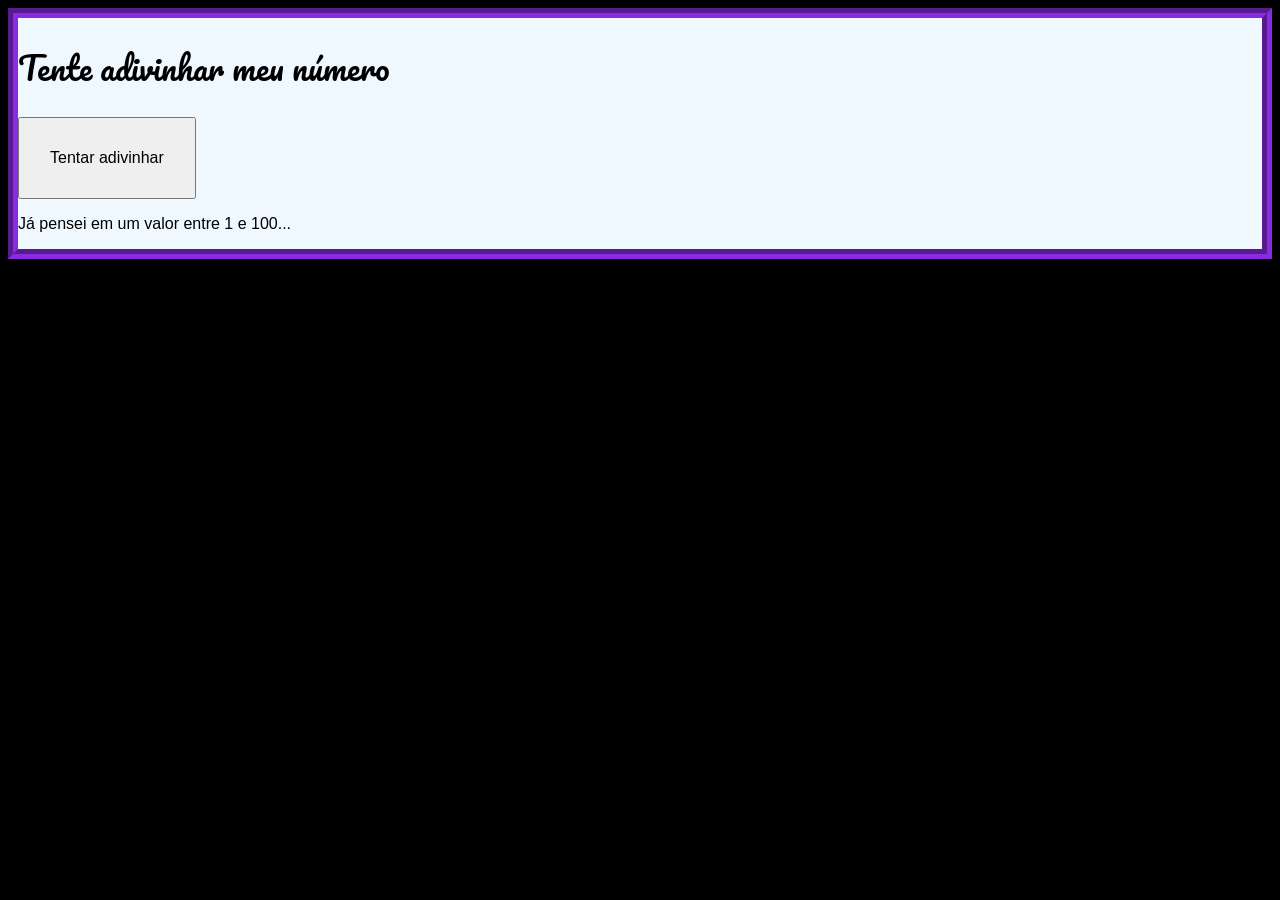
<file: Adivinha/index.html>
<!DOCTYPE html>
<html lang="pt-br">
<head>
    <meta charset="UTF-8">
    <meta name="viewport" content="width=device-width, initial-scale=1.0">
    <title>Jogo em JS</title>
    <link rel="stylesheet" href="style.css">
</head>
<body onload="sortear()">
    <div>
    <h1>Tente adivinhar meu número</h1>
    <button onclick="jogar()" id="botao">Tentar adivinhar</button>
    <section id="result">
        <p>Já pensei em um valor entre 1 e 100...</p>
    </section>
    </div>

    <script src="adivinha.js"></script>
</body>
</html>
</file>
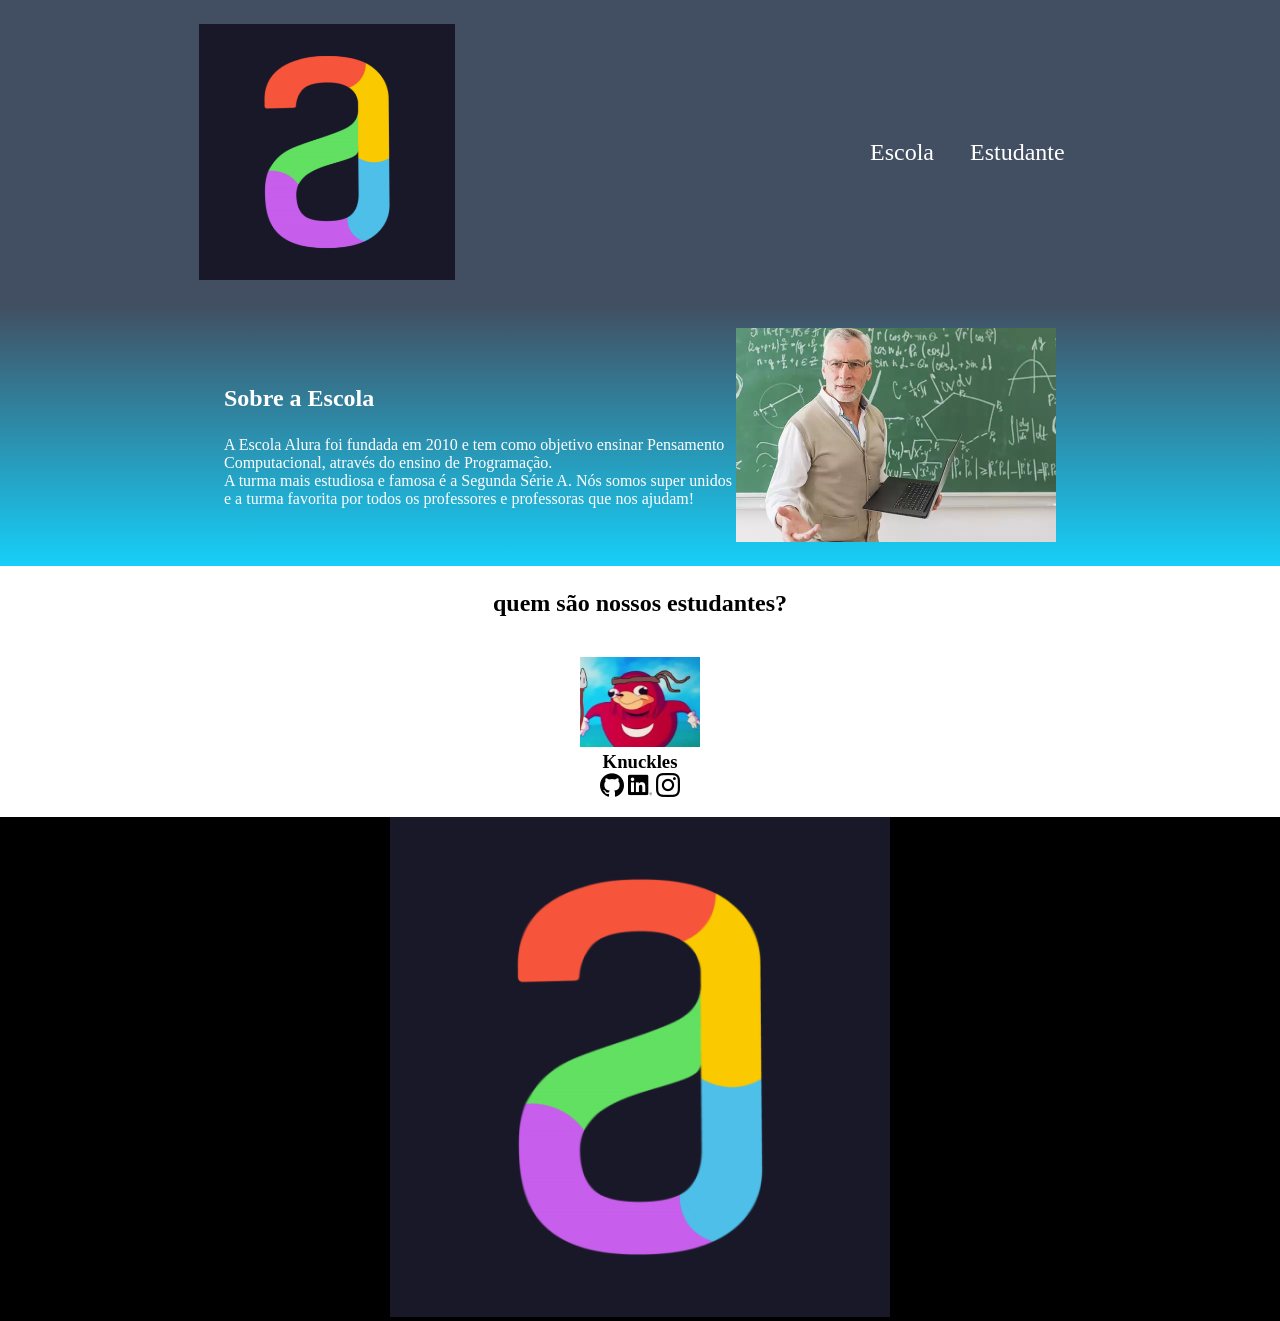
<file: aulaextrafrontend/index.html>
<!DOCTYPE html>
<html lang="en">
<head>
    <meta charset="UTF-8">
    <meta http-equiv="X-UA-Compatible" content="IE=edge">
    <meta name="viewport" content="width=device-width, initial-scale=1.0">
    <title>Equipe Alura Start</title>
    <link rel="stylesheet" href="css/styles.css">
    <link rel="preconnect" href="https://fonts.googleapirs.com">
    <link rel="preconnect" href="https://fonts.gstatic.com" crossorigin>
    <link href="https://fonts.googleapis.com/css2?family=Poppins&display=swap" rel="stylesheet">
</head>
<body>
    <header class="cabecalho">
        <img class="cabecalho-imagem" src="img/alura.png" alt="logo da alura">

        <ul class="cabecalho-lista">
            <li class="cabecalho-lista-item">Escola</li>
            <li class="cabecalho-lista-item">Estudante</li>
        </ul>
    </header>
    <section class="escola">
        <div class="escola-div-conteudo">
            <h2 class="escola-titulo">Sobre a Escola</h2>
            <p class="escola-texto-um">A Escola Alura foi fundada em 2010 e tem como objetivo ensinar Pensamento Computacional, através do ensino de Programação.</p>
            <p class="escola-texto-dois">A turma mais estudiosa e famosa é a Segunda Série A. Nós somos super unidos e a turma favorita por todos os professores e professoras que nos ajudam!</p>
        </div>
        <img class="escola-imagem" src="img/professor.png" alt="Professora no quadro">
    </section>
    <section class="estudante">
        <h2 class="estudante-titulo">quem são nossos estudantes?</h2>
        <div class="estudante-div">
    <img class="estudante-imagem" src="img/knuckles.png" alt="foto do marcelo">
        <h3 class="estudante-nome">Knuckles</h3>
        <img class="estudante=icone" src="img/github.png" alt="icone do github">
        <img class="estudante=icone" src="img/linkedin.png" alt="icone do linkedin">
        <img class="estudante=icone" src="img/instagram.png" alt="icone do instagram">
        </div>
</section>
    <footer class="rodape">
        <img class="rodape-imagem.png" src="img/alura.png" alt="logo da alura start">
    </footer>
</body>
</html>
</file>
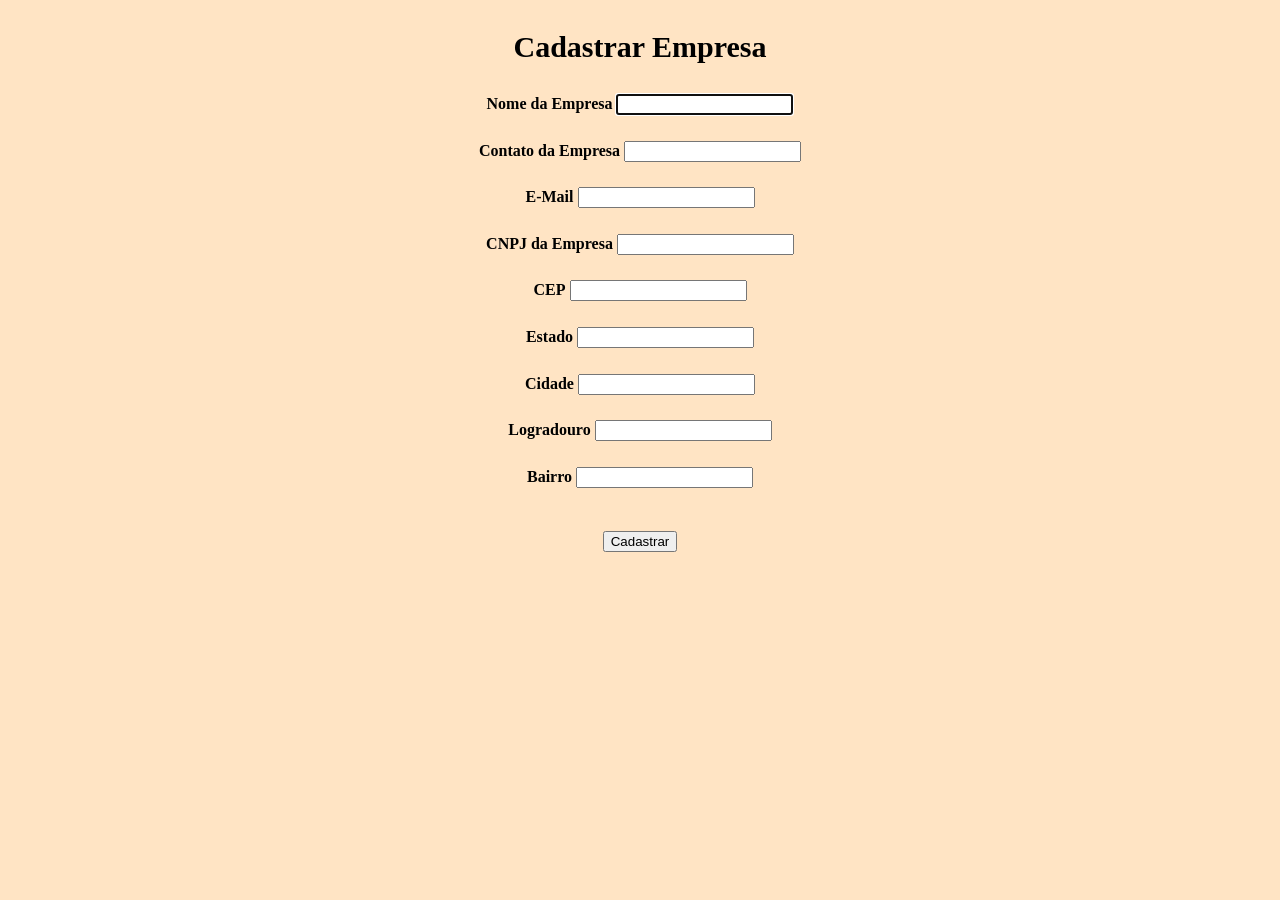
<file: CAD_EMPRESA/index.html>
<!DOCTYPE html>
<html lang="en">
<head>
    <meta charset="UTF-8">
    <meta http-equiv="X-UA-Compatible" content="IE=edge">
    <meta name="viewport" content="width=device-width, initial-scale=1.0">
    <link rel="stylesheet" src="text.css" href="style.css">
    <title>CAD_PRODUTO</title>
</head>
<body>
 
    <div class="container">
    <div class="d-flex justify-content-center" style="left: -9%;">
    <p class="titulo"><strong>Cadastrar Empresa</strong></p>
    </div>
    <form method="POST" class="my-login-validation" novalidate="">
    
    <!-- {{ FormularioSimples }} -->
    <div class="form-group mt-4 espaço">
    <label for="id_nome"><strong>Nome da Empresa</strong></label>
    <input id="id_nome" type="text" class="form-control" name="nome" required autofocus>
    </div>
    <div class="form-group mt-3 espaço">
    <label for="id_telefone"><strong>Contato da Empresa</strong></label>
    <input id="id_telefone" type="text" class="form-control" name="telefone" required autofocus>
    </div>
    <div class="form-group mt-3 espaço">
    <label for="id_email"><strong>E-Mail</strong></label>
    <input id="id_email" type="email" class="form-control" name="email" required>
    </div>
    <div class="form-group mt-3 espaço">
    <label for="id_cnpj"><strong>CNPJ da Empresa</strong></label>
    <input id="id_cnpj" type="text" class="form-control" name="cnpj" required>
    </div>
    <div class="form-group mt-3 espaço">
    <label for="id_cep"><strong>CEP</strong></label>
    <input id="id_cep" type="text" class="form-control" name="cep" required autofocus>
    </div>
    <div class="form-group mt-3 espaço">
    
    </div>
    <div class="form-group mt-3 espaço">
    <label for="id_estado"><strong>Estado</strong></label>
    <input id="id_estado" type="text" class="form-control" name="estado" required autofocus>
    </div>
    <div class="form-group mt-3 espaço">
    <label for="id_cidade"><strong>Cidade</strong></label>
    <input id="id_cidade" type="text" class="form-control" name="cidade" required autofocus>
    </div>
    <div class="form-group mt-3 espaço">
    <label for="id_logradouro"><strong>Logradouro</strong></label>
    <input id="id_logradouro" type="text" class="form-control" name="logradouro" required autofocus>
    </div>
    <div class="form-group mt-3 espaço">
    <label for="id_bairro"><strong>Bairro</strong></label>
    <input id="id_bairro" type="text" class="form-control" name="bairro" required autofocus>
    </div>
    <br>
    <div class="d-flex justify-content-center espaço">
    <button class="btn btn-outline-primary rounded-pill" id="botao" type="submit">Cadastrar</button>
    </div>
    </form>
    </div>
    
</body>
</html>

    
    <script>
    $( document ).ready(function() {
    $("#id_cep").mask("00000-000");
    $('#id_cnpj').mask('00.000.000/0000-00', {reverse: true});
    $('#id_telefone').mask('(00) 0000-0000');
    $("#id_cep").focusout(function(){
    //Início do Comando AJAX
    $.ajax({
    //O campo URL diz o caminho de onde virá os dados
    //É importante concatenar o valor digitado no CEP
    url: 'https://viacep.com.br/ws/'+$(this).val().replace(".","").replace("-","")+'/json/unicode/',
    //Aqui você deve preencher o tipo de dados que será lido,
    //no caso, estamos lendo JSON.
    dataType: 'json',
    //SUCESS é referente a função que será executada caso
    //ele consiga ler a fonte de dados com sucesso.
    //O parâmetro dentro da função se refere ao nome da variável
    //que você vai dar para ler esse objeto.
    success: function(resposta){
    //Agora basta definir os valores que você deseja preencher
    //automaticamente nos campos acima.
    if (resposta.erro) {
    $("#id_cep").removeClass('valid');
    $("#id_cep").addClass('invalid');
    }
    $("#id_logradouro").val(resposta.logradouro);
    $("#id_bairro").val(resposta.bairro);
    $("#id_cidade").val(resposta.localidade);
    $("#id_estado").val(resposta.uf);
    
    //Vamos incluir para que o Número seja focado automaticamente
    //melhorando a experiência do usuário
    
    $("#id_numero").focus();
    }
    });
    });
    });
    </script>
</file>
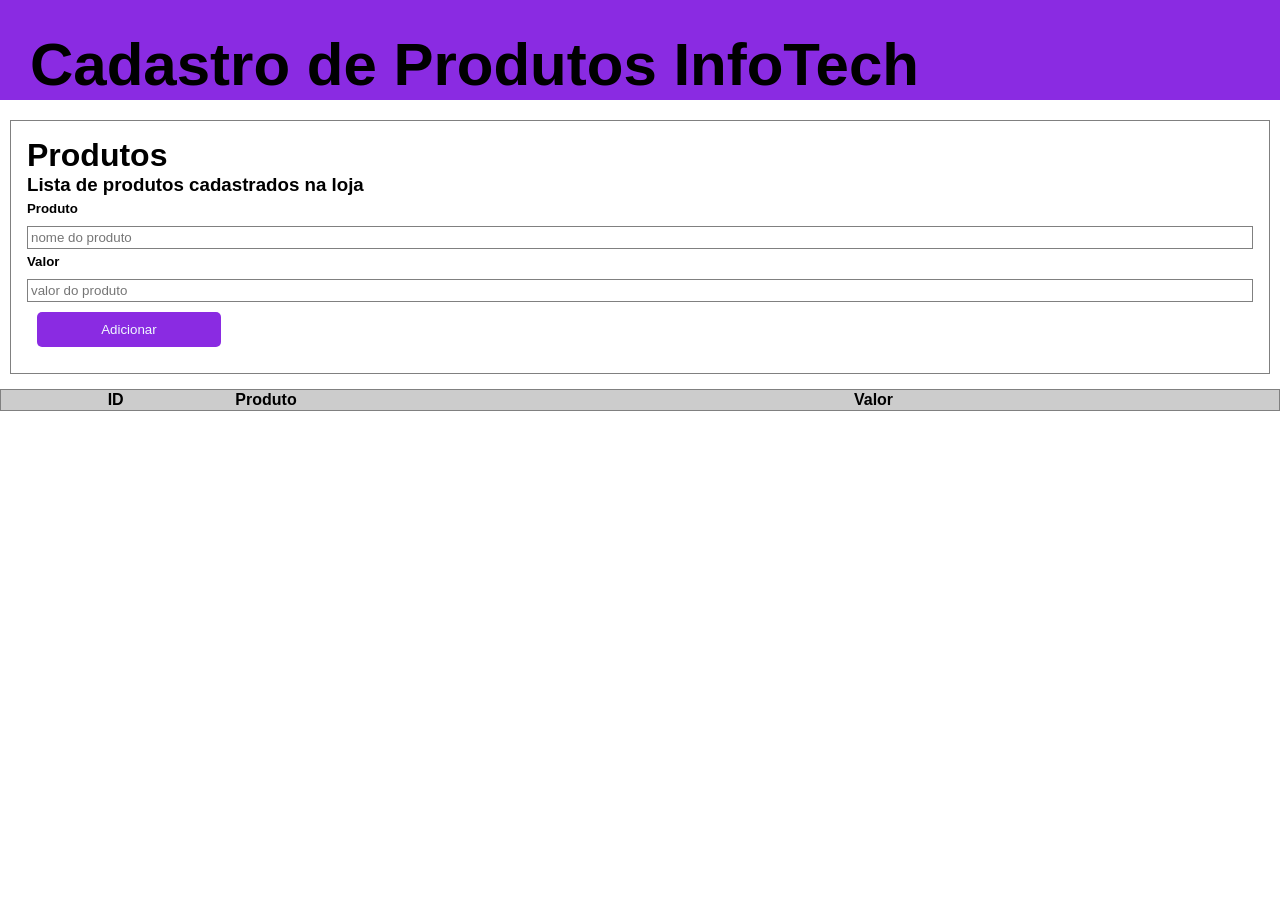
<file: cad_produto/index.html>
<!DOCTYPE html>
<html lang="en">
<head>
    <meta charset="UTF-8">
    <meta http-equiv="X-UA-Compatible" content="IE=edge">
    <meta name="viewport" content="width=device-width, initial-scale=1.0">
    <title>Cadastro de Produtos - Fixando POO no JavaScript</title>
    <script src="app.js"></script>
    <link rel="stylesheet" href="style.css">
</head>
<body>
    <header>
        <h1>Cadastro de Produtos InfoTech</h1>
    </header>

    <div class="formulario">
        <h1><b>Produtos</b></h1>
        <h3>Lista de produtos cadastrados na loja</h3>
        <h5>Produto</h5>
        <input type="text" id="nomeproduto" placeholder="nome do produto">
        <h5>Valor</h5>
        <input type="text" id="precoproduto" placeholder="valor do produto">
        <div class="buttons">
            <button onclick="produto.adicionar()">Adicionar</button>

            <!--  <button onclick="produto.excluir()">Excluir</button>  -->
        </div>
    </div>

    <div class="content">
        <table border="1">
            <thead>
                <th class="center">ID</th>
                <th class="center2">Produto</th>
                <th class="center3">Valor</th>
            </thead>
            <tbody id="tbody">
               
            </tbody>
        </table>
    </div>
</body>
</html>
</file>
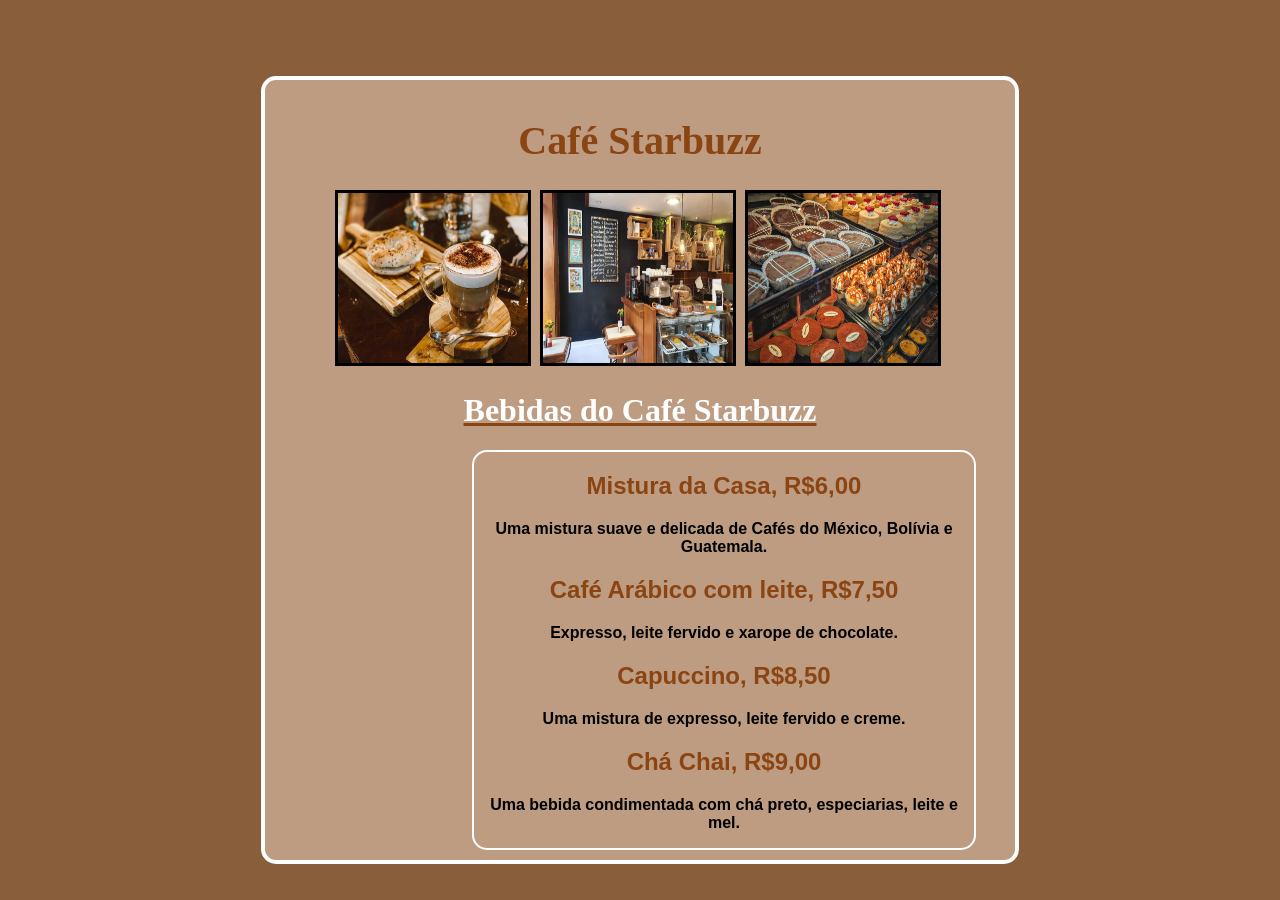
<file: cafe/index.html>
<!DOCTYPE html>
<html lang="pt-br">
<head>
    <meta charset="utf-8">
    <title>Café Starbuzz</title>
    <link rel="stylesheet" href="text.css">       
</head>
<body>
 <div class="corpo">
    <h1 class="titulo">Café Starbuzz</h1>

        <div class="img">
            <img src="img/cafe.jpg" width="190" height="170" border="3">&nbsp
            <img src="img/cafe2.webp" width="190" height="170" border="3">&nbsp
            <img src="img/cafe3.avif" width="190" height="170" border="3">&nbsp
        </div>

    <h1 class="sub-titulo">Bebidas do Café Starbuzz</h1>
  <div class="cardapio">
    <h2 class="menu">Mistura da Casa, R$6,00</h2>
    <p class="menu-texto">Uma mistura suave e delicada de Cafés do México, Bolívia e Guatemala.</p>
    <h2 class="menu">Café Arábico com leite, R$7,50</h2>
    <p class="menu-texto">Expresso, leite fervido e xarope de chocolate.</p>
    <h2 class="menu">Capuccino, R$8,50</h2>
    <p class="menu-texto">Uma mistura de expresso, leite fervido e creme.</p>
    <h2 class="menu">Chá Chai, R$9,00</h2>
    <p class="menu-texto">Uma bebida condimentada com chá preto, especiarias, leite e mel.</p>
  </div>
</div>
</body>
</html>
</file>
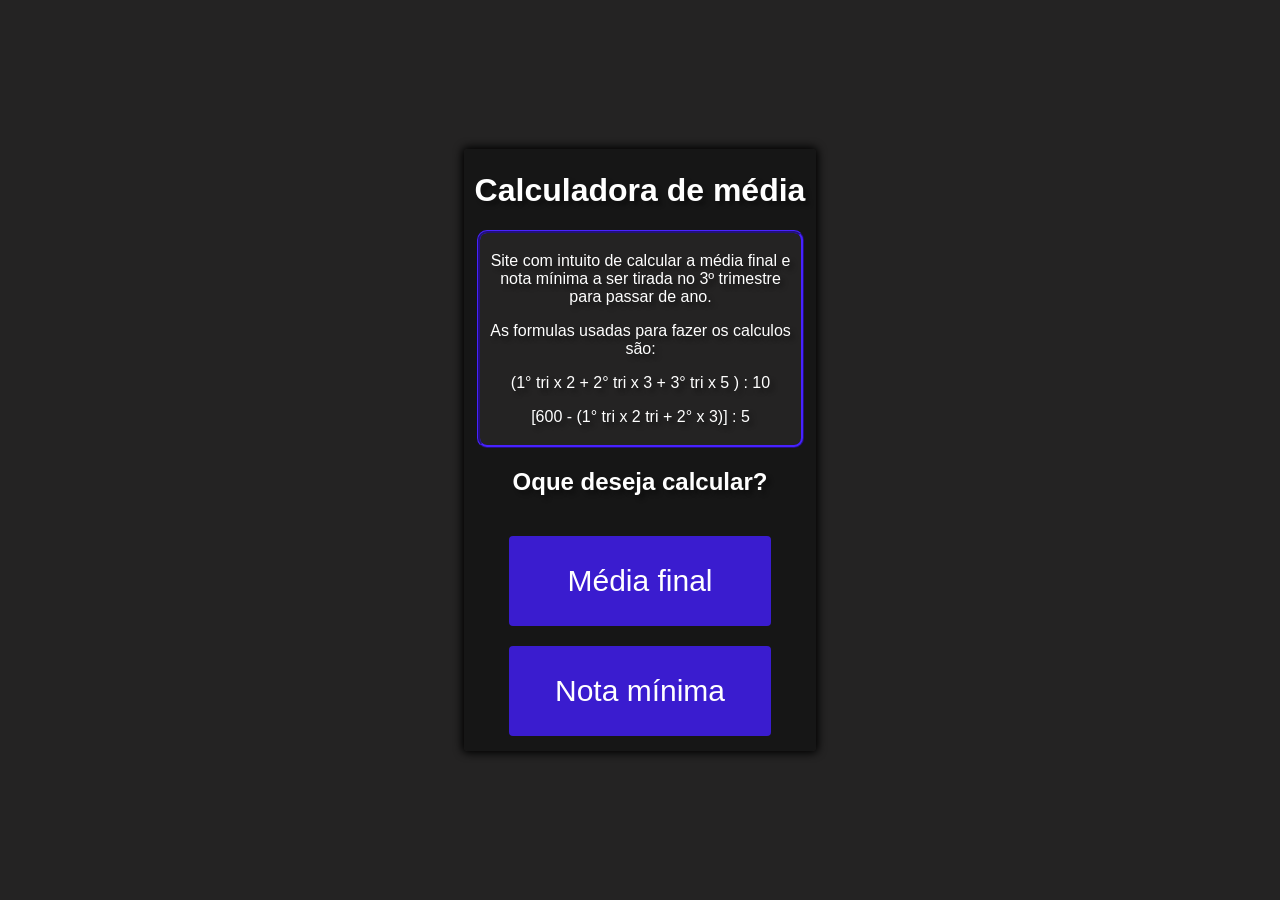
<file: CALC_MEDIAJS/index.html>
<!DOCTYPE html>
<html lang="pt-br">
<head>
    <meta charset="UTF-8">
    <meta http-equiv="X-UA-Compatible" content="IE=edge">
    <meta name="viewport" content="width=device-width, initial-scale=1.0">
    <link rel="stylesheet" href="style.css">
    <title>Calculadora de média</title>
</head>
<body>
    <div id="caixa">
        <div id="caixa-centro">
            <div id="texto-explicativo">
               
                    <h1>Calculadora de média</h1>
                <div id="info">    
                    <p>Site com intuito de calcular a média final e nota mínima a ser tirada no 3º trimestre para passar de ano.</p>
                    <p>As formulas usadas para fazer os calculos são:</p>
                    <p>(1° tri x 2 + 2° tri x 3 + 3° tri x 5 ) : 10</p>
                    <p>[600 - (1° tri x 2 tri + 2° x 3)] : 5</p>
                </div>
                    <h2>Oque deseja calcular?</h2>    
            </div>
            <div>
                <a href="./index2.html"><input type="button" value="Média final" id="btn"></a>
            </div>  
               <a href="./index3.html"><input type="button" value="Nota mínima" id="btn"></a>
        </div>            
     </div>
</body>
</html>
</file>
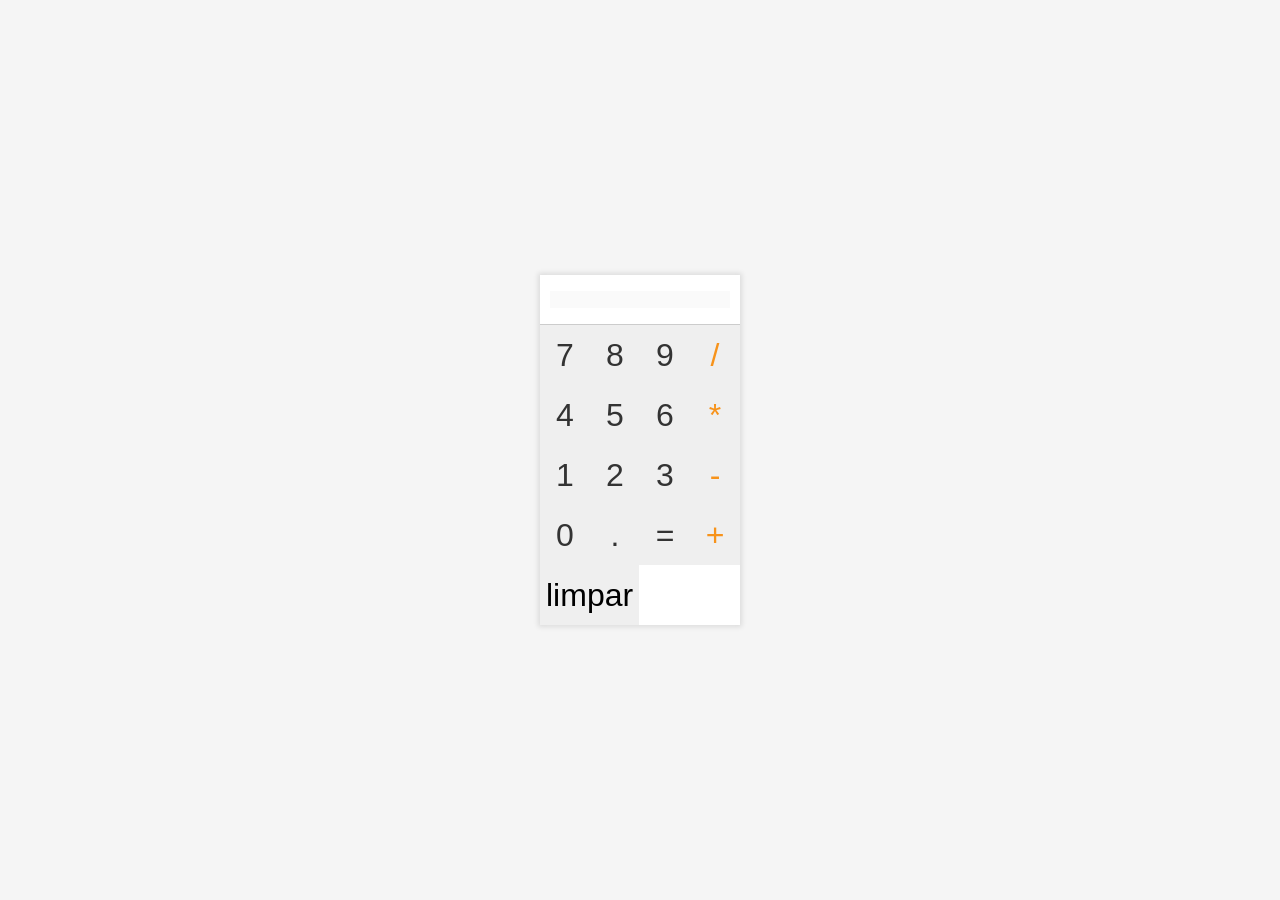
<file: calculadora simples/index.html>
<!DOCTYPE html>
<html lang="en">
  <head>
    <meta charset="UTF-8" />
    <meta name="viewport" content="width=device-width, initial-scale=1.0" />
    <title>Calculadora simples</title>
    <link rel="stylesheet" type="text/css" href="css/style.css" />
    <script src="js/javascript.js" defer></script>
  </head>
  <body>
    
    <div id="calculadora">
      <div id="display">
        <input type="text" id="displayInput" disabled />
      </div>
      <div id="teclado">
        <button class="num">7</button>
        <button class="num">8</button>
        <button class="num">9</button>
        <button class="operador">/</button>
        <button class="num">4</button>
        <button class="num">5</button>
        <button class="num">6</button>
        <button class="operador">*</button>
        <button class="num">1</button>
        <button class="num">2</button>
        <button class="num">3</button>
        <button class="operador">-</button>
        <button class="num">0</button>
        <button class="ponto">.</button>
        <button class="igual">=</button>
        <button class="operador">+</button>
      </div>

      <button onclick="limpar()" class="limpar">limpar</button>
    </div>
  </body>
</html>
</file>
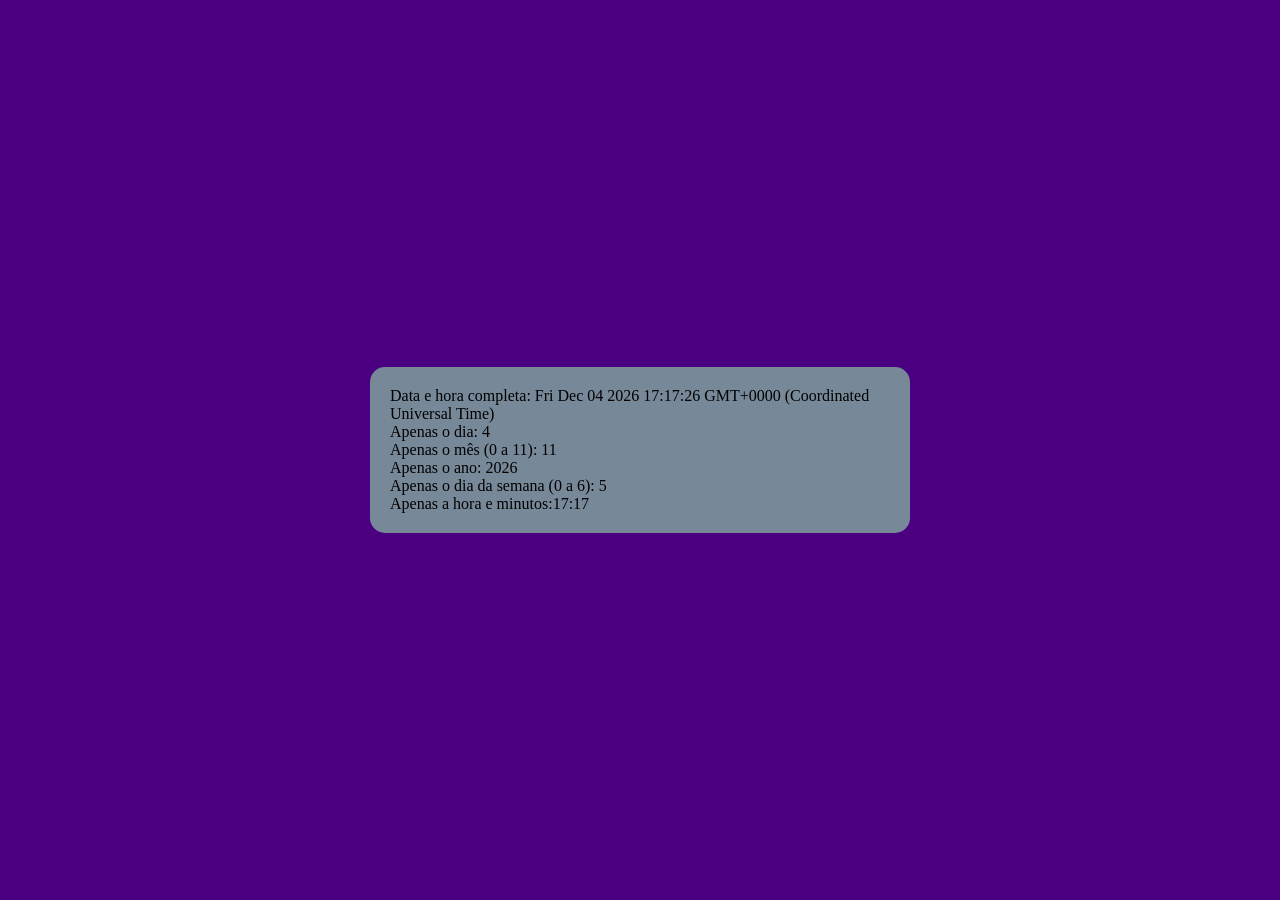
<file: EXE1/index.html>
<!DOCTYPE html>
<html lang="en">
<head>
<meta charset="UTF-8">
<meta name="viewport" content="width=device-width, initial-scale=1.0">
<title>Data em diversos formatos</title>
<link rel="stylesheet" type="text/css" href="estilo1.css">
</head>
<body>
    <div class="miolo">
        <script>
        hoje=new Date();
        document.write("Data e hora completa: "+hoje);
        document.write("<br>Apenas o dia: "+hoje.getDate());
        document.write("<br>Apenas o mês (0 a 11): "+hoje.getMonth());
        document.write("<br>Apenas o ano: "+hoje.getFullYear());
        document.write("<br>Apenas o dia da semana (0 a 6): "+hoje.getDay());
        document.write("<br>Apenas a hora e minutos:"+hoje.getHours()+":"+hoje.getMinutes());
        </script>
        </div>
</body>
</html>
</file>
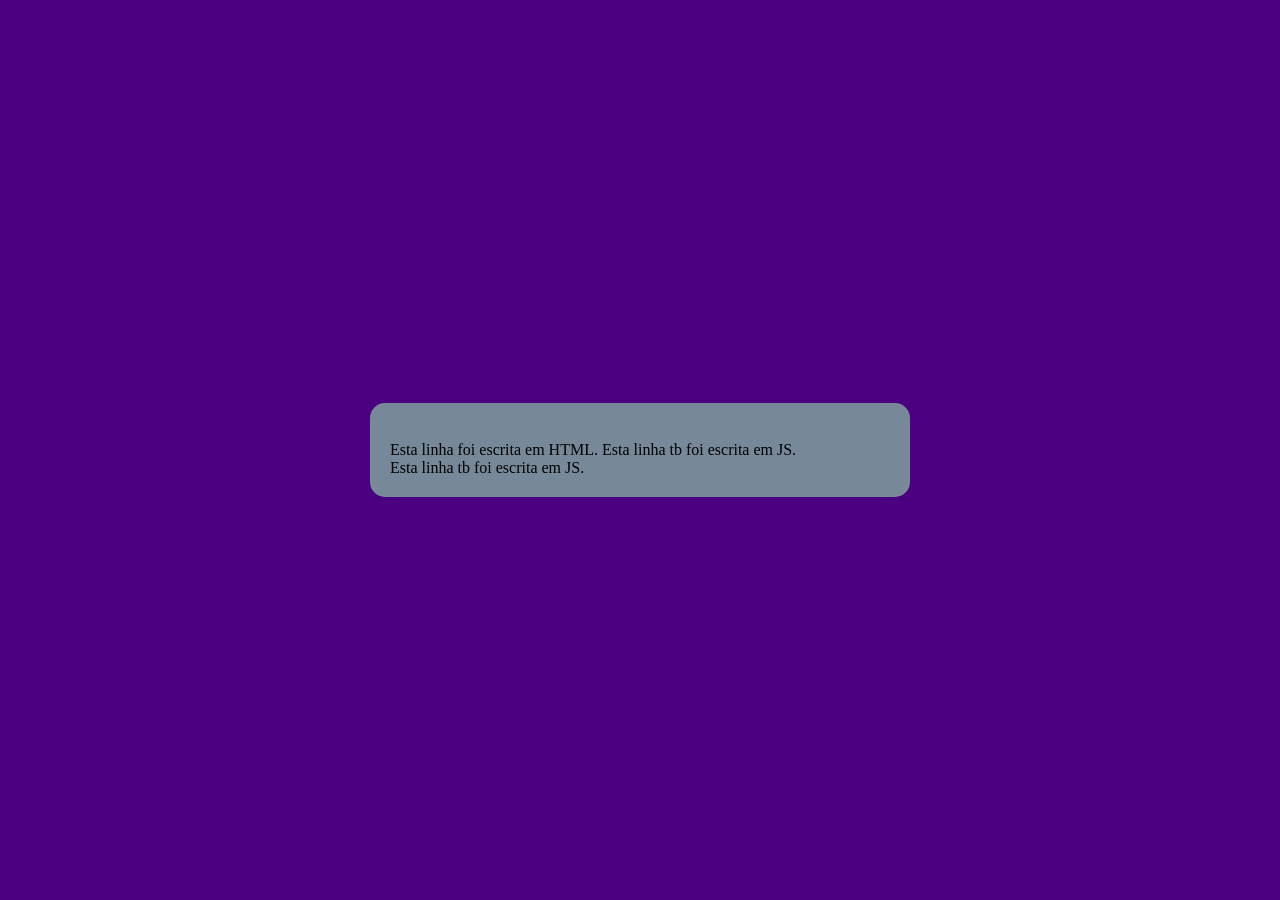
<file: EXE2/index.html>
<!DOCTYPE html>
<html lang="en">
<head>
<meta charset="UTF-8">
<meta name="viewport" content="width=device-width, initial-scale=1.0">
<title>Document</title>
<link rel="stylesheet" type="text/css" href="estilo2.css">
</head>
<body>
<div class="miolo">
    <br> Esta linha foi escrita em HTML.
    <script>
        alert("Esta caixa de dialogo foi construida em JS.");
        document.write("Esta linha tb foi escrita em JS.<br>");
        </script>
<script>
    alert("Esta caixa de dialogo foi construida em JS.");
    document.write("Esta linha tb foi escrita em JS.<br>");
    </script>
    </div>
</body>
</html>
</file>
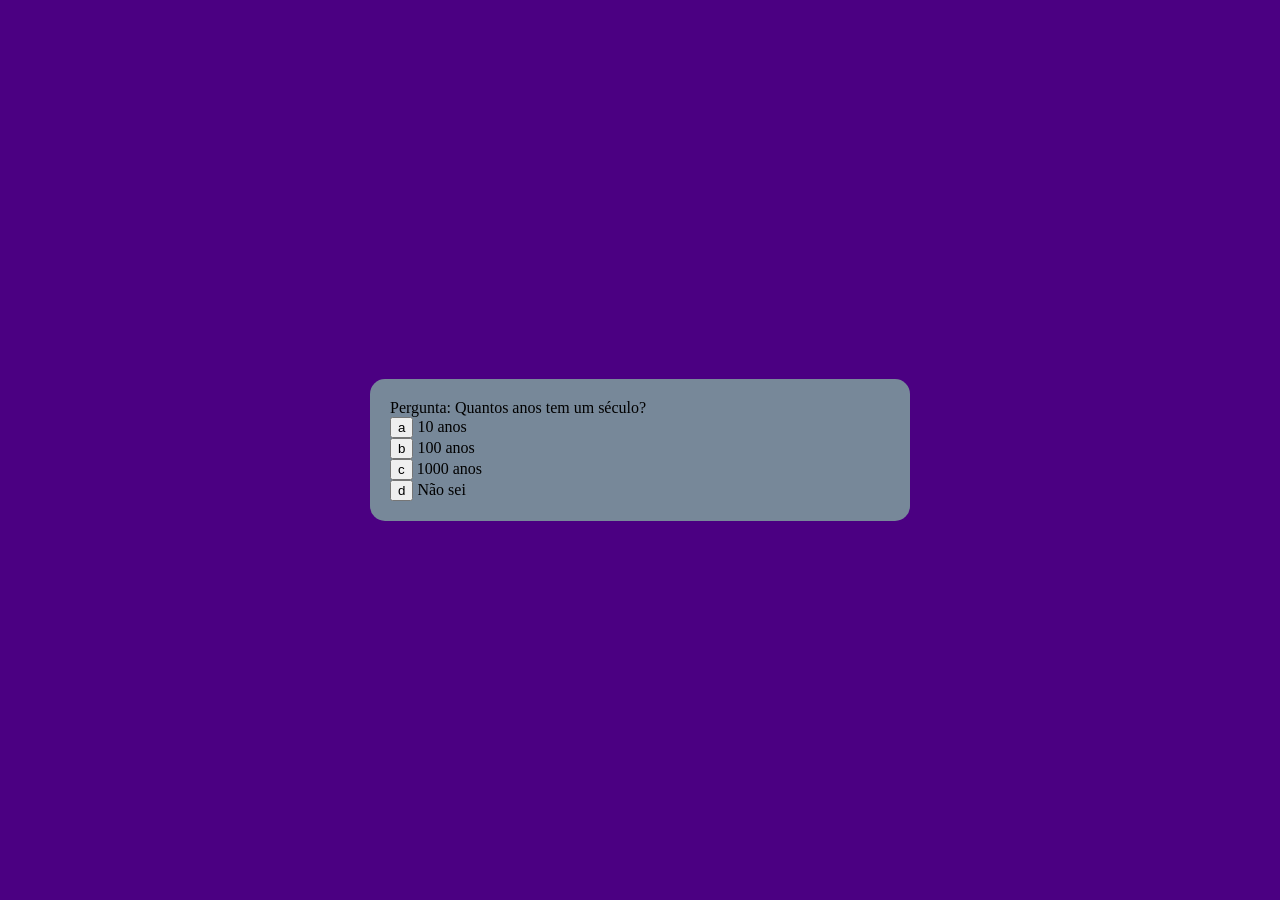
<file: EXE3/index.html>
<!DOCTYPE html>
<html lang="en">
<head>
<meta charset="UTF-8">
<meta name="viewport" content="width=device-width, initial-scale=1.0">
<title>Document</title>
<link rel="stylesheet" type="text/css" href="estilo3.css">
</head>
<body>
    <div class="miolo">
<form>
Pergunta: Quantos anos tem um século?<br>
<input type="button" value="a" onclick="alert('A: Volte para 1a série!')">
10 anos <br>
<input type="button" value="b" onclick="alert('B: Correto!')"> 100 anos <br>
<input type="button" value="c" onclick="alert('C: MEU DEUS!!!')"> 1000 anos
<br>
<input type="button" value="d" onclick="alert('D: Não dá para arriscar nada?!?!')"> Não sei <br>
</form>
    </div>
</body>
</html>
</file>
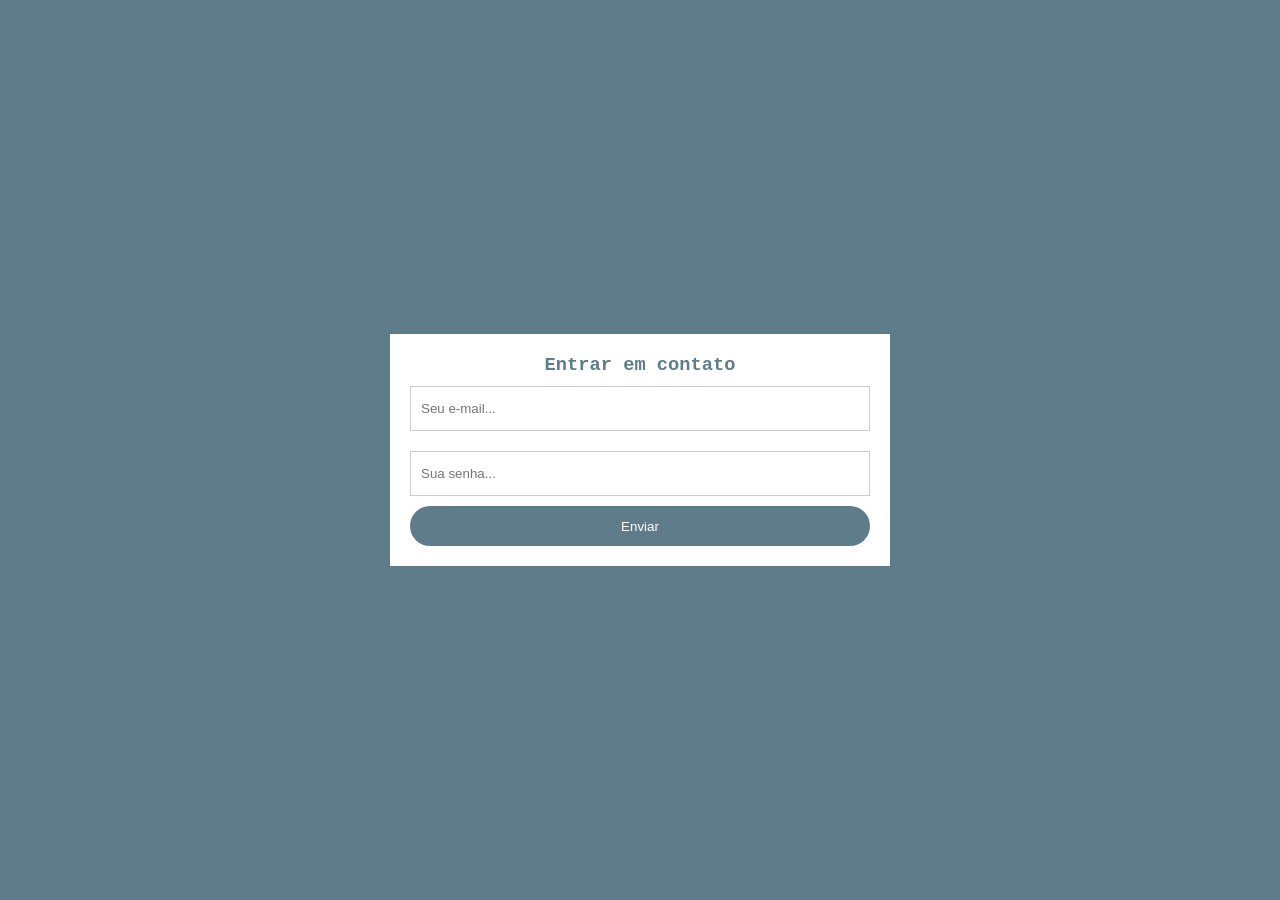
<file: form/index.html>
<!DOCTYPE html>
<html lang="en">
<head>
    <meta charset="UTF-8">
    <meta http-equiv="X-UA-Compatible" content="IE=edge">
    <meta name="viewport" content="width=device-width, initial-scale=1.0">
    <title>Document</title>


<style>
    *{
        margin: 0; padding: 0; box-sizing: border-box;
    }
    body{
        background-color: #5F7C8A;
    }
    form{
        background-color: white;
        max-width: 500px;
        width: 70%;
        padding: 20px;
        position: absolute;
        left: 50%;
        top: 50%;
        transform: translate(-50%, -50%);
    }
    form h3{
        text-align: center;
        color: #5F7C8A;
        font-family: 'Courier New', Courier, monospace;
    }
    form input[type=text],
    form input[type=password]{
      width: 100%;
      height: 45px;
      border: 1px solid#ccc;
      padding-left: 10px;
      margin: 10px 0;
     
    }
    form input[type=submit]{
        width: 100%;
        height: 40px;
        cursor: pointer;
        background: #5F7C8A;
        color: white;
        border: 0;
        border-radius: 20px;
        transition: 1s;
    }
    form input[type=submit]:hover{
        background-color: #4A5F6A;
    }
    form input[type=text]:focus{
        outline: 0;
    }
    form input[type=password]:focus{
        outline: 0;
    }
</style>

</head>
<body>
    
    <form>

        <h3>Entrar em contato</h3>
        
        <input id="email" type="text"
        
        name="email" placeholder="Seu e-mail...">
        
        <input id="password" type="password"
        
        name="senha" placeholder="Sua senha...">
        
        <input type="submit" name="acao"
        
        value="Enviar">
        
        </form>
        
        <script>
        
        var email
        
        document.getElementById('email');
        
        var password =
        
        document.getElementById('password');
        
        email.addEventListener('focus', ()=>{
        
        email.styleborderColor =
        
        "#4A5F6A";
        
        }); email.addEventListener('blur', ()=>{
        
        email.styleborderColor =
        
        "#ccc0A0";
        
        });
        
        password.addEventListener('focus',
        
        ()=>{
        
        password.styleborderColor =
        
        "#4A5F6A";
        
        });
        
        password.addEventListener('blur',
        
        ()=>{
        
        "#ccc";
        
        password.styleborderColor =
        "#ccc"
        });
        
        </script>

</body>
</html>
</file>
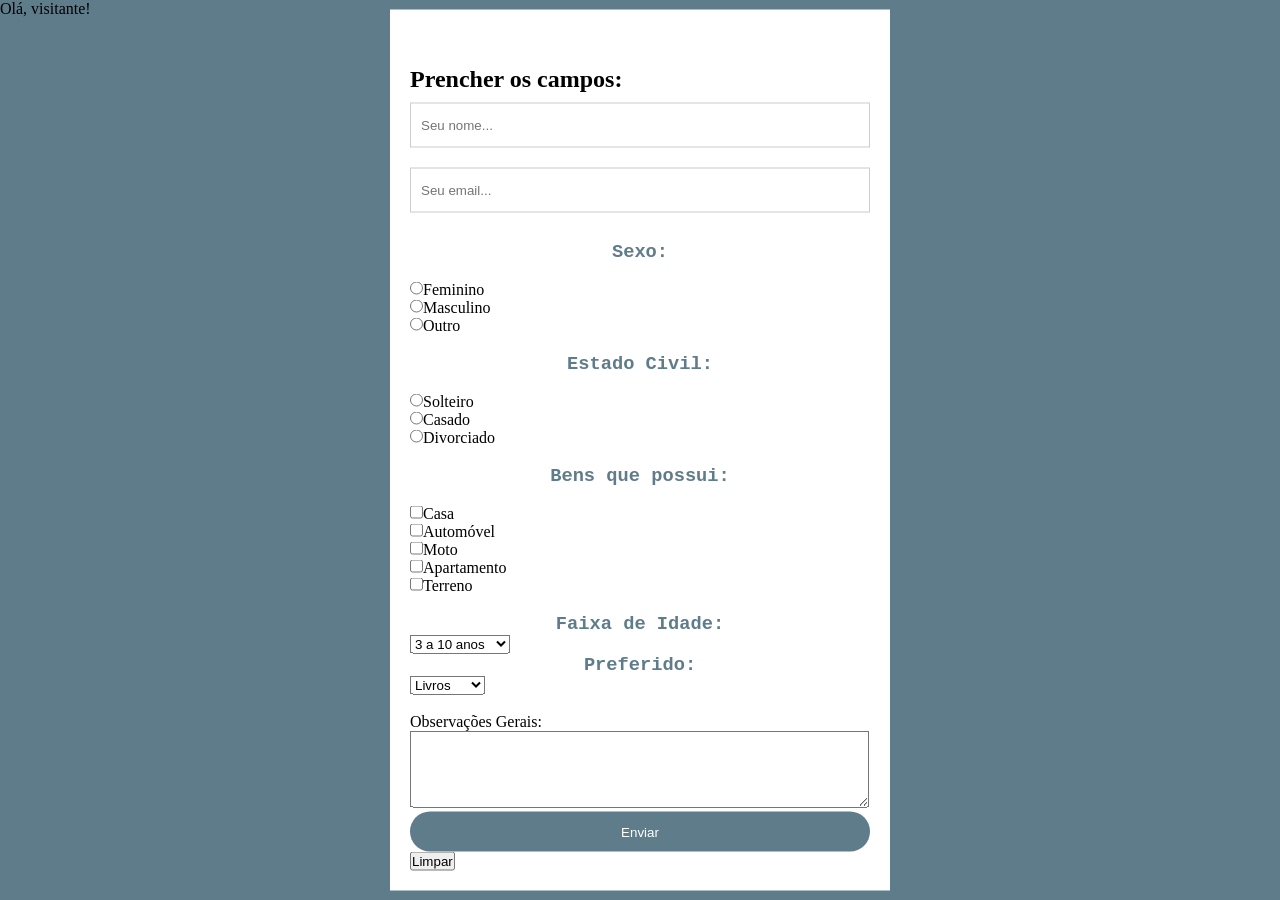
<file: form2/index.html>
<!DOCTYPE html>
<html lang="pt-br">
<head>
    <meta charset="UTF-8">
    <meta http-equiv="X-UA-Compatible" content="IE=edge">
    <meta name="viewport" content="width=device-width, initial-scale=1.0">
    <title>Formulário padrão</title>

    <style>
        *{
            margin: 0; padding: 0; box-sizing: border-box;
        }
        body{
            background-color: #5F7C8A;
        }
        form{
            background-color: white;
            max-width: 500px;
            width: 70%;
            padding: 20px;
            position: absolute;
            left: 50%;
            top: 50%;
            transform: translate(-50%, -50%);
        }
        form h3{
            text-align: center;
            color: #5F7C8A;
            font-family: 'Courier New', Courier, monospace;
        }
        form input[type=text],
        form input[type=password]{
          width: 100%;
          height: 45px;
          border: 1px solid#ccc;
          padding-left: 10px;
          margin: 10px 0;
         
        }
        form input[type=submit]{
            width: 100%;
            height: 40px;
            cursor: pointer;
            background: #5F7C8A;
            color: white;
            border: 0;
            border-radius: 20px;
            transition: 1s;
        }
        form input[type=submit]:hover{
            background-color: #4A5F6A;
        }
        form input[type=text]:focus{
            outline: 0;
        }
        form input[type=password]:focus{
            outline: 0;
        }
    </style>

<!--Script para testar leitura*-->
    <script>
        nome1 = window.prompt("Qual seu ome?");
        if (nome1!=null && nome1!="")
        {
            document.write("Olá, "+nome1+"!");
        }
        else
        {
            document.write("Olá, visitante!");
        }

        function validar()
        {
            if (document.cadastro.nome1.value =="")
                { window.alert("Você deve preencher o campo nome1.");
                    document.cadastro.nome1.focus();
                    return false;
                }
            if (document.cadastro.observacoes.value =="")
                { window.alert("Você deve colocar uma observação...");
                    document.cadastro.observacoes.focus();
                    return false;
                }
        }

    </script>
 </head>
<body>
   
    <form action="teste@gmail.com" method="POST" enctype="text/plain" name="cadastro"><br><br>
    <h2>Prencher os campos:</h2>
    <input type="text" name="nome" size="40" placeholder="Seu nome...">
    <input type="text" name="email" size="40" placeholder="Seu email..."><br><br>
    <h3>Sexo:</h3><br>
    <input type="radio" name="sexo" value="f">Feminino<br>
    <input type="radio" name="sexo" value="m">Masculino<br>
    <input type="radio" name="sexo" value="o">Outro<br><br>
    <h3>Estado Civil:</h3> <br>
    <input type="radio" name="civil" value="s">Solteiro<br>
    <input type="radio" name="civil" value="c">Casado<br>
    <input type="radio" name="civil" value="d">Divorciado<br><br>
    <h3>Bens que possui:</h3> <br>
    <input type="checkbox" name="bens" value="c">Casa<br>
    <input type="checkbox" name="bens" value="a">Automóvel<br>
    <input type="checkbox" name="bens" value="m">Moto<br>
    <input type="checkbox" name="bens" value="p">Apartamento<br>
    <input type="checkbox" name="bens" value="t">Terreno<br><br>
    <h3>Faixa de Idade:</h3>
    <select name="faixaidade">
        <option value="3a10">3 a 10 anos</option>
        <option value="11a25">11 a 25 anos</option>
        <option value="26a35">26 a 35 anos</option>
        <option value="36a55">36 a 55 anos</option>
        <option value="56a90">56 a 90 anos</option>
    </select><br>
    <h3> Preferido:</h3>
    <select name="hobby">
        <option value="livros">Livros</option>
        <option value="musica">Música</option>
        <option value="filmes">Filmes</option>
        <option value="esportes">Esportes</option>
        <option value="games">Games</option>
    </select><br><br>
    Observações Gerais:<br>
    <textarea name="observacoes" rows="5" cols="55" ></textarea><br>

    <input type="submit" value="Enviar" onclick="validar();">
    <input type="reset" value="Limpar">
    </form>   
    
</body>
</html>
</file>
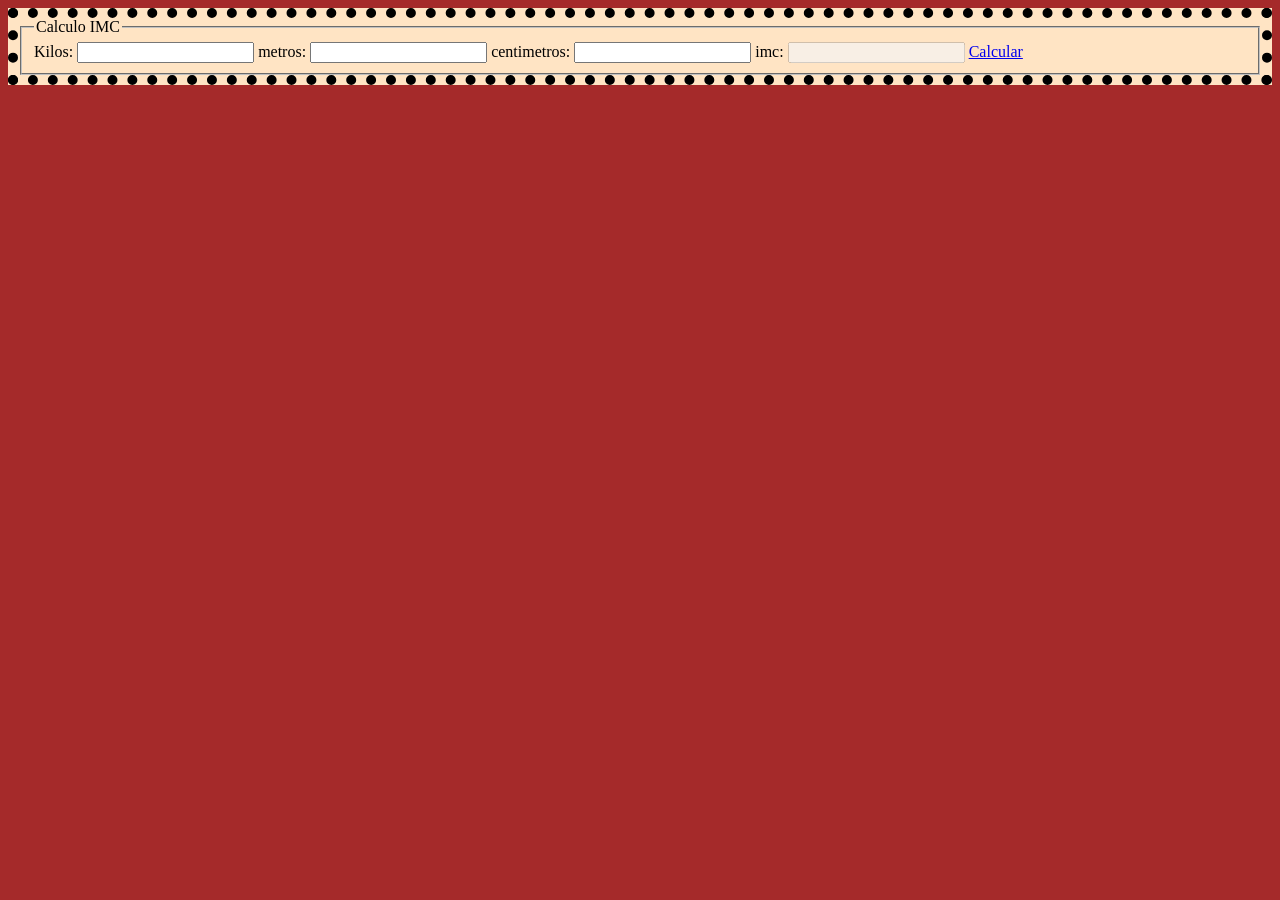
<file: IMC/index.html>
<!Doctype html>
<!DOCTYPE html>
<html lang="pt-BR">
<head>
    <meta charset="utf-8">
    <meta name="viewport" content="width=device-width, initial-scale=1.0">
    <meta http-equiv="X-UA-Compatible" content="ie=edge">
    <title>Exemplo de Exercício</title>
    <style>
        body{
            background-color: brown;
        }
        form{
            background-color: bisque;
            border-color: black;
            border-width: 10px;
            border-style: dotted;
            margin-left: auto;
            margin-right: auto;
            margin-top: auto;
            margin-bottom: auto;
        }
    </style>
    <script type="text/javascript">
        function calcular(){
            // pegando o id do formulario
            var formulario = document.getElementById("formulario");
           
            // kilos é minha variavel
            // formulario é o id do meu formulario
            // value é o valor do input
            // o + na frente transforma em number a string  
               
            var kilos       = +formulario.kilos.value;
            var metros      = +formulario.metros.value;
            var centimetros = +formulario.centimetros.value;
           
            // altura
            var altura = (metros * 100 + centimetros) / 100;
             
            // imc
            var imc = kilos / (altura * altura);
           
            // o metodo toFixed fixa apenas duas casas decimais apos o ponto.
            formulario.imc.value = imc.toFixed(2);
           
            if(imc < 20)
            {
                alert('Você esta abaixo do peso!');
            }
            else if(imc >20 && imc <= 25)
            {
                alert("Peso Ideal");
            }
            else if(imc >25 && imc <= 30)
            {
                alert("Sobrepeso");
            }
            else if(imc >30 && imc <= 35)
            {
                alert("Obesidade Moderada");
            }
            else if(imc >35 && imc <= 40)
            {
                alert("Obesidade Severa");
            }
            else if(imc >40 && imc <= 50)
            {
                alert("Obesidade Morbida");
            }
            else
            {
                alert('Gordo');
            }
        }
    </script>
</head>
<body>
    <form id="formulario">
    <fieldset>
        <legend>Calculo IMC</legend>
       
        <label for="kilos">Kilos:</label>
        <input name="kilos" type="text" />
   
        <label for="metros">metros:</label>
        <input name="metros" type="text" />
   
        <label for="centimetros">centimetros:</label>
        <input name="centimetros" type="text" />
   
        <label for="imc">imc:</label>
        <input name="imc" type="text" disabled="disabled" />
           
        <a href="#" onclick="calcular();">Calcular</a>
    </fieldset>
    </form>
</body>
</html>
</file>
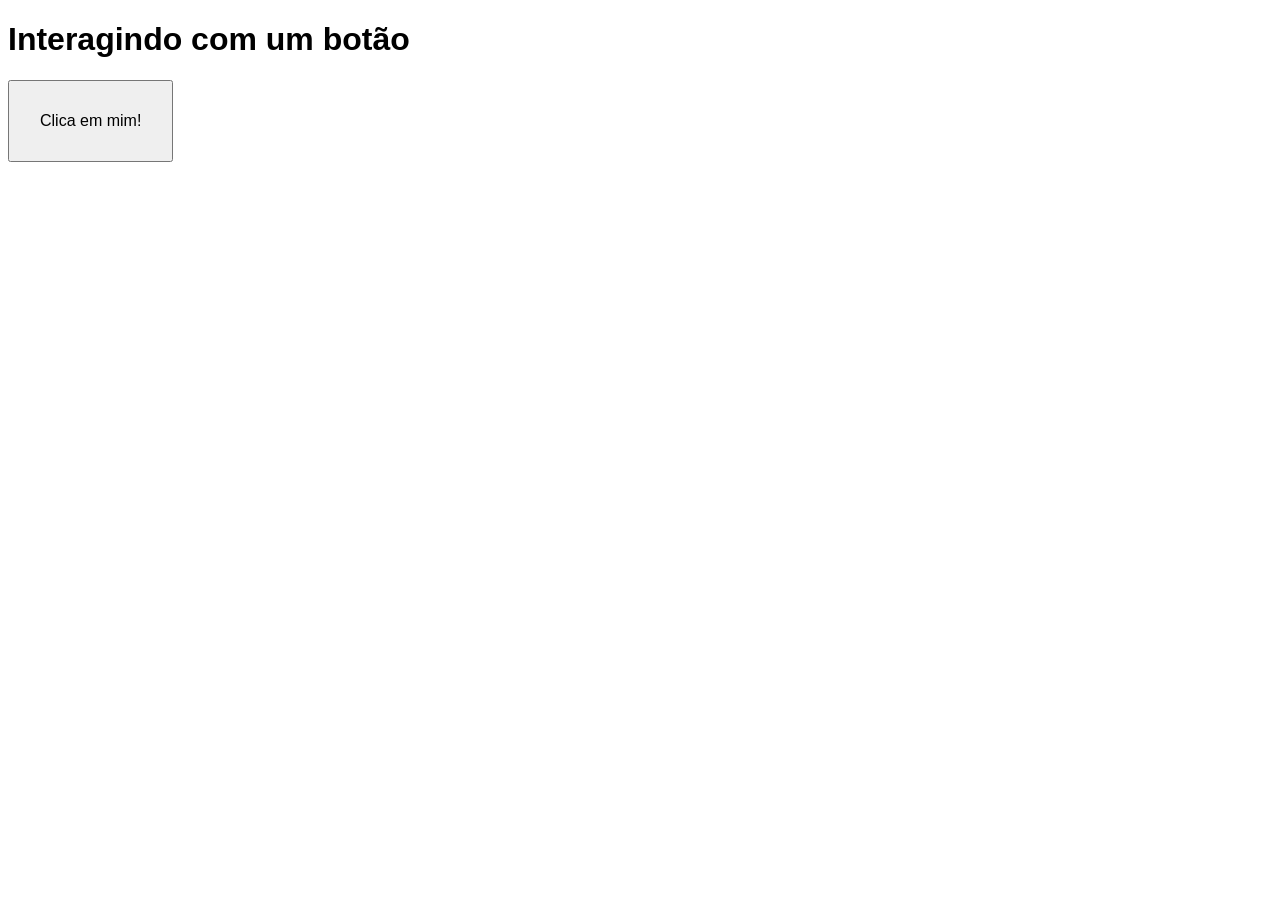
<file: JS1/index.html>
<!DOCTYPE html>
<html lang="pt-br">
<head>
    <meta charset="UTF-8">
    <meta http-equiv="X-UA-Compatible" content="IE=edge">
    <meta name="viewport" content="width=device-width, initial-scale=1.0">
    <title>Interação JS</title>
    <style>
        body { font: 12pt Arial; }
        button { font-size: 12pt; padding: 30px; }
    </style>
</head>
<body>
    <h1>Interagindo com um botão</h1>
    <button onclick="clicou()">Clica em mim!</button>
    <script>
        function clicou() {
            window.alert('Você clicou no botão!')
        }
    </script>
   
</body>
</html>
</file>
<file: Adivinha/style.css>
@import url('https://fonts.googleapis.com/css?family=Pacifico&display=swap&#39');

body { font: 12pt Arial; background-color: black;}
h1, h2, h3 { font-family: 'Pacifico', cursive; font-weight: normal;}
button { font-size: 12pt; padding: 30px; }

div{
    background-color: aliceblue;
    border-color: blueviolet;
    border-width: 10px;
    border-style: groove;
    margin-top: auto;
    margin-bottom: auto;
    margin-left: auto;
    margin-right: auto;
}
</file>
<file: aulaextrafrontend/css/styles.css>
*{
    margin: 0;
    padding: 0;
}

body {
    font-family: 'Poppins' sans-serif;
}

.cabecalho {
    background-color: #424E61;
    color: white;
    display: flex;
    justify-content: space-around;
    align-items: center;
    padding: 24px 0;
}

.cabecalho-imagem {
    width: 20%;
}

.cabecalho-lista-item {
    display: inline-block;
    margin: 0 16px; 
    font-size: 24px;
}

.escola {
    background-image: linear-gradient(#424E61, #16CFF8) ;
    color: white;
    display: flex;
    justify-content: center;
    align-items: center;
    padding: 24px 0;
}

.escola-imagem {
    width: 25%;
}

.escola-div-conteudo {
    width: 40%;
}

.escola-titulo {
    padding: 24px 0;
}

.estudante-imagem {
    width: 120px;
}

.estudante-icone {
    width: 24px;
    padding: 4px 8px;
}

.estudante-div {
    text-align: center;
    padding: 16px 0;
}

.estudante-titulo {
    text-align: center;
    padding: 24px 0;
}

.rodape {
    background-color: black;
    text-align: center;
}
</file>
<file: CAD_EMPRESA/style.css>
body{
    margin: auto;
    background-color: bisque;
}

.espaço{
    margin-bottom: 2%;
    text-align: center;
}

.titulo{
    font-size: 30px;
    text-align: center;
}
</file>
<file: cad_produto/style.css>
/*body{
    margin: 0 auto;
}
header{
    background-color: darkviolet;
    height: 100px;
    font-size: 16px;
    font-family: Verdana, Geneva, Tahoma, sans-serif;
    padding-top: 20px;
}
header h1{
    margin-left: 15px;
}
.formulario{
    border: solid black 1px;
    margin-top: 20px;
    padding-left: 18px;
    font-weight: bold;
}
.formulario h1{
    font-size: 40px;
    font-family: Verdana, Geneva, Tahoma, sans-serif;
    letter-spacing: -1px;
}
.formulario h3{
    margin-top: -30px;
    font-family: Verdana, Geneva, Tahoma, sans-serif;
    letter-spacing: -1px;

}
.formulario h5{
    font-family: Verdana, Geneva, Tahoma, sans-serif;
    letter-spacing: -1px;
    font-size: 17px;
    margin-top: -1px;
    margin-bottom: 8px;
}
.formulario button{
    background-color: darkviolet;
    color: white;
    border-radius: 10px;
    width: 10%;
    height: 40px;
    margin-left: 10px;
    margin-top: 10px;
    margin-bottom: 25px;
    border: none;
    font-size: 15px;
}
.formulario input{
    width: 100%;
    font-size: 16px;
}
th, table{
    border: none;
    background-color: darkgray;
    font-family: Verdana, Geneva, Tahoma, sans-serif;
    width: 100%;
}
.center3{
    float: right;
    padding-right: 50px;
}
.center {
    float: left;
}
.tbody{
    padding-left: 100px;
    border: none;
}*/

* {
    padding:0;
    margin:0;
    vertical-align:baseline;
    list-style:none;
    border:0
    }

body {
    font-family:'Franklin Gothic Medium', 'Arial Narrow', Arial, sans-serif;

}

header {
    background-color: blueviolet;
    height: 40px;
    padding: 1em;
    font-size: 30px;
    margin-bottom: 20px;
}

h5 {
    margin-top: 5px;
}

button {
    background-color: blueviolet;
    color: aliceblue;
    padding: 10px;
    border-radius: 5px;
    transition: all ease 0.3s;
    width: 15%;
    margin: 10px;

    
}

button:hover {
    background-color: rgb(68, 33, 100);
    
}

.formulario {
    display: flex;
    flex-direction: column;
    margin: 10px;
    padding: 1em;
    border: 1px solid gray;  
}

input {
    border: 1px solid gray; 
    margin-top: 10px;
    padding: 3px;
}

.content {
    margin-top: 15px;
}

table {
    border-collapse: collapse;
    border: 1px solid grey;
    width: 100%;
}

table th {
    background-color: rgb(204, 204, 204);
}

table th, td {
    text-align: left;
    padding: 1px 5px;
}

.center {
    text-align: center;
}
</file>
<file: cafe/text.css>
body{
    background-color: #885e3b; 
}
.corpo {
    background-color: #bd9c81;
    margin-left: 20%; 
    margin-right: 20%; 
    margin-top: 6%;
    border: 4px solid rgb(255, 255, 255);
    padding: 10px 10px 10px 10px; 
    font-family: sans-serif; 
    text-align: center;
    border-radius: 15px;
}
.cardapio {
    border-radius: 15px;
    border: 2px solid rgb(255, 255, 255);
    width: 500px;
    margin-left: 27%;
}
h1.titulo{
    color: #8B4513; 
    font-family: verdana; 
    font-size: 30pt; 
    text-align: center;
}
#img{
    border: 3px solid rgb(255, 255, 255);
    background-color: 10px;
}
h1.sub-titulo{
    color: #ffffff; 
    font-family: verdana; 
    text-align: center;
    text-decoration: underline #8B4513;
}
h2.menu{
    color: #8B4513; 
}
p.menu-texto{
    font-family: "Trebuchet MS", Verdana, sans-serif; 
    font-weight: bold; 
    color: #000000;
}
</file>
<file: CALC_MEDIAJS/style.css>
#caixa {
    width: 100vw;
    height: 100vh;
    display: flex;
    flex-direction: row;
    justify-content: center;
    align-items: center;
}

body {
    background: rgb(36, 35, 35);
    margin: 0px;
    text-shadow: 4px 4px 4px rgba(0, 0, 0, 0.37);
    font-family: Arial, Helvetica, sans-serif;
    color: white;
}

#caixa-centro {
    border-radius:4px ;
    height: 600px;
    width: 350px;
    border: 1px;
    border-style: solid;
    border-color: rgba(20, 20, 20, 0);
    text-align: center;
    background-color: rgba(20, 20, 20, 0.856);
    -webkit-box-shadow: 0px 0px 8px 2px #000000;
    -moz-box-shadow: 0px 0px 8px 2px #000000;
    box-shadow: 0px 0px 8px 2px #000000;
}

h1 {
    margin-top: 22px;
}


#btn {
    background-color: #3a1ccf;
    border-radius: 4px;
    border-color: #b03df200;
    color: white;
    margin-top: 20px;
    width: 20vw;
    height: 10vh;
    width: 75%;
    font-size: 30px;
}

#btn:hover {
    background-color: #3a1ccf;
   
    transition: 150ms;
}

#info {
    background-color: rgb(36, 35, 35);;
    border-style: ridge;
    border-radius: 10px;
    border-color: #3a1ccf;
    width: 90%;
    margin-left: 12px;
    margin-right: 14px;
    padding: 3px;
   
}
</file>
<file: calculadora simples/css/style.css>
body {
    display: flex;
    justify-content: center;
    align-items: center;
    height: 100vh;
    background-color: #f5f5f5;
    margin: 0;
    font-family: Arial, sans-serif;
  }
  
  #calculadora {
    width: 200px;
    background-color: #fff;
    box-shadow: 0px 0px 5px 2px rgba(0, 0, 0, 0.1);
  }
  
  #display {
    width: 100%;
    height: 50px;
    border-bottom: 1px solid #ccc;
    display: flex;
    justify-content: flex-end;
    align-items: center;
    padding: 0 10px;
    box-sizing: border-box;
  }
  
  #displayInput {
    text-align: right;
    width: 100%;
    border: none;
  }
  
  #teclado {
    display: grid;
    grid-template-columns: repeat(4, 1fr);
  }
  
  button {
    height: 60px;
    border: none;
    font-size: 2em;
    transition: background-color 0.3s ease;
    cursor: pointer;
  }
  
  button:hover {
    background-color: #ccc6c6;
  }
  
  button:active {
    background-color: #eee;
  }
  
  button.num,
  button.ponto,
  button.igual {
    color: #333;
  }
  
  button.operador {
    color: #f7931b;
  }
</file>
<file: EXE1/estilo1.css>
body {
    margin: auto;
    background-color: indigo;
}

.miolo {
    background-color: lightslategray;
    max-width: 500px;
    width: 70%;
    padding: 20px;
    position: absolute;
    left: 50%;
    top: 50%;
    transform: translate(-50%, -50%); 
    border-radius: 15px;
}
</file>
<file: EXE2/estilo2.css>
body {
    margin: auto;
    background-color: indigo;
}

.miolo {
    background-color: lightslategray;
    max-width: 500px;
    width: 70%;
    padding: 20px;
    position: absolute;
    left: 50%;
    top: 50%;
    transform: translate(-50%, -50%); 
    border-radius: 15px;
}
</file>
<file: EXE3/estilo3.css>
body {
    margin: auto;
    background-color: indigo;
}

.miolo {
    background-color: lightslategray;
    max-width: 500px;
    width: 70%;
    padding: 20px;
    position: absolute;
    left: 50%;
    top: 50%;
    transform: translate(-50%, -50%); 
    border-radius: 15px;
}
</file>
